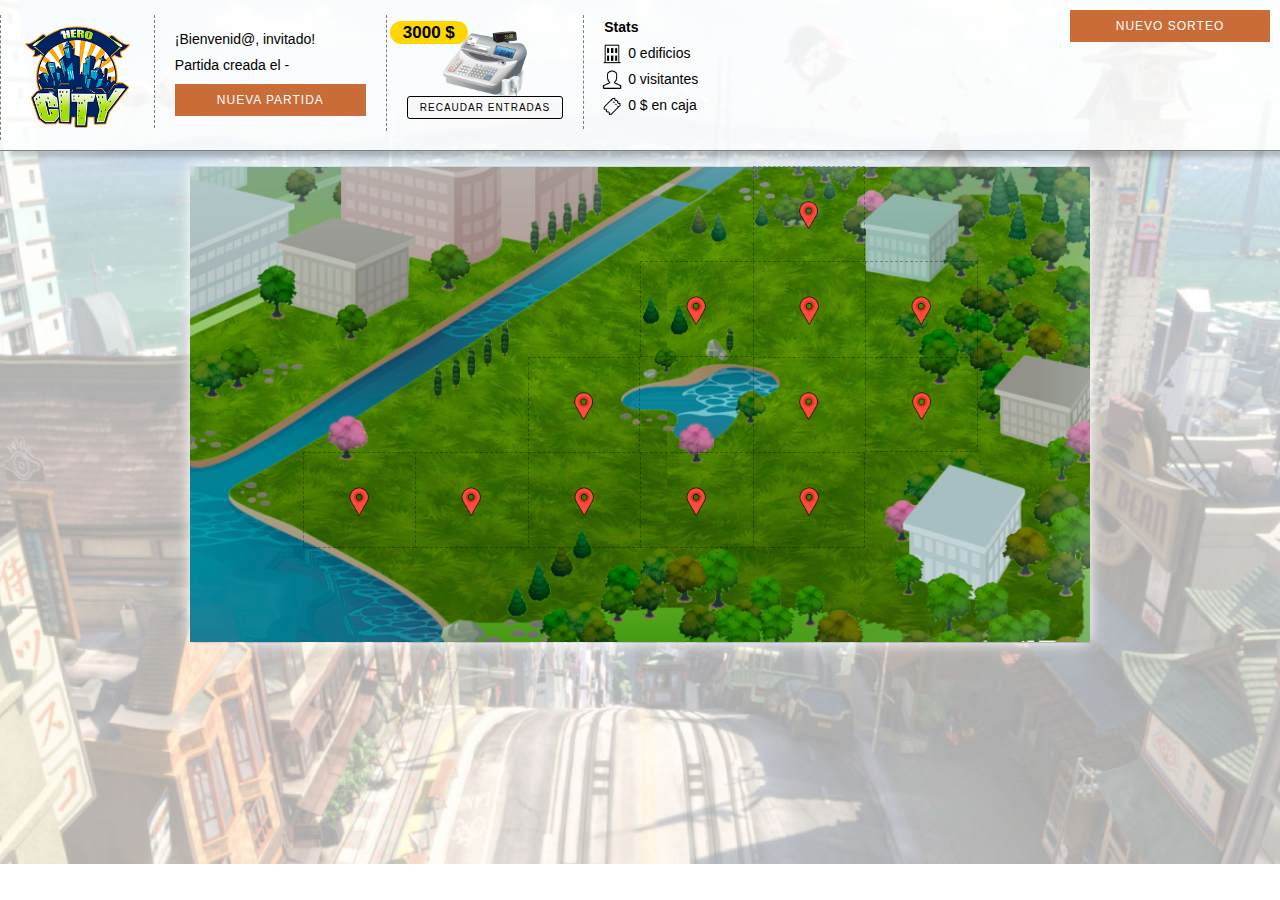
<file: index.html>
<!DOCTYPE html>
<html class="panelPrincipal">

	<head>
		<title>Hero City | Panel de juego</title>
		<meta charset="UTF-8">
		<link rel="stylesheet" type="text/css" href="css/reset.css">
		<link rel="stylesheet" type="text/css" href="css/style.css">
	</head>

	<body>

		<div class="controles">

			<section>
				<img src="img/logo.png" alt="Logo">
			</section>

			<section>
				<p>¡Bienvenid@, <span id="nombreUsuario">invitado</span>!</p>
				<p>Partida creada el <span id="fechaPartida">-</span></p>
				<button id="nuevaPartida">Nueva partida</button>
			</section>

			<section>
				<img src="img/caja.png" alt="caja">
				<p id="contadorSaldoActual">0 $</p>
				<button id="recaudarCaja">Recaudar entradas</button>
			</section>

			<section>
				<h3>Stats</h3>
				<p id="contadorEdificios">0 edificios</p>
				<p id="contadorVisitantes">0 visitantes</p>
				<p id="contadorRecaudacion">0$ en entradas</p>
			</section>

		</div>

		<div class="mapa">
			<div></div>
			<div></div>
			<div></div>
			<div></div>
			<div></div>
			<div class="celda" data-edificio-celda="vacia" data-id-celda="01"></div>
			<div></div>
			<div></div>
			<div></div>
			<div></div>
			<div></div>
			<div></div>
			<div class="celda" data-edificio-celda="vacia" data-id-celda="02"></div>
			<div class="celda" data-edificio-celda="vacia" data-id-celda="03"></div>
			<div class="celda" data-edificio-celda="vacia" data-id-celda="04"></div>
			<div></div>
			<div></div>
			<div></div>
			<div></div>
			<div class="celda" data-edificio-celda="vacia" data-id-celda="05"></div>
			<div></div>
			<div class="celda" data-edificio-celda="vacia" data-id-celda="06"></div>
			<div class="celda" data-edificio-celda="vacia" data-id-celda="07"></div>
			<div></div>
			<div></div>
			<div class="celda" data-edificio-celda="vacia" data-id-celda="08"></div>
			<div class="celda" data-edificio-celda="vacia" data-id-celda="09"></div>
			<div class="celda" data-edificio-celda="vacia" data-id-celda="10"></div>
			<div class="celda" data-edificio-celda="vacia" data-id-celda="11"></div>
			<div class="celda" data-edificio-celda="vacia" data-id-celda="12"></div>
			<div></div>
			<div></div>
			<div></div>
			<div></div>
			<div></div>
			<div></div>
			<div></div>
			<div></div>
			<div></div>
			<div></div>
		</div>

		<div id="alerta"></div>

		<button id="nuevoSorteo">Nuevo sorteo</button>

		<script src="js/comun.js"></script>
		<script src="js/panelGeneral.js"></script>

	</body>

</html>
</file>
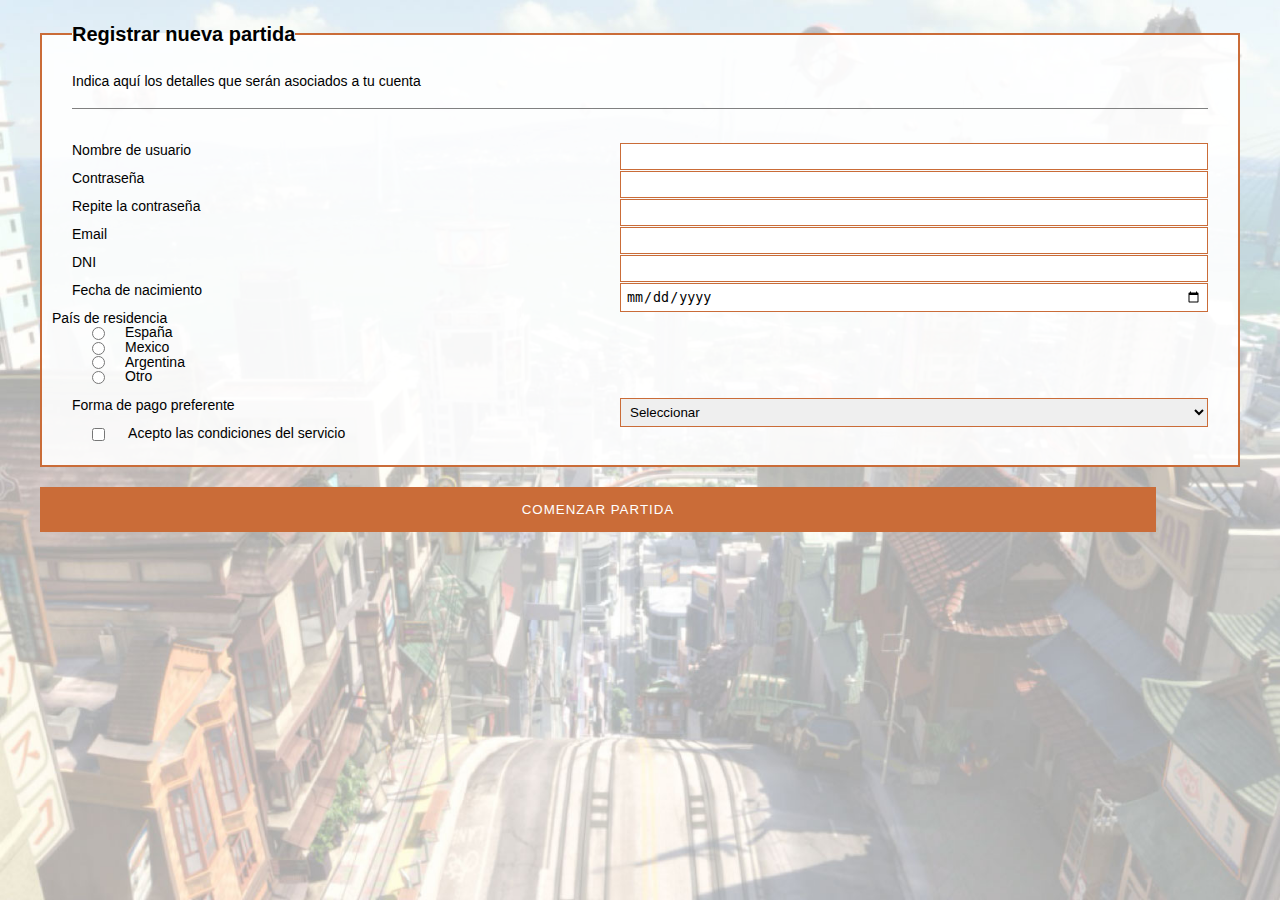
<file: paneles/nuevapartida.html>
<html lang="es">

	<head>
		<meta charset="UTF-8">
		<title>Nueva partida</title>
		<link rel="stylesheet" type="text/css" href="../css/reset.css">
		<link rel="stylesheet" type="text/css" href="../css/style.css">
	</head>

    <body class="panel">

		<form id="newGameForm" action="gestordedatos.php" method="POST" class="validateThis">

			<fieldset>

				<legend>Registrar nueva partida</legend>

				<p>Indica aquí los detalles que serán asociados a tu cuenta</p>
				<br>

				<label>Nombre de usuario
					<input class="js-validation" data-validations="required lenght noSpace" data-val-lenght="6" data-val-lenght="6" type="text" id="userName">
				</label>
				<br><br>

				<label>Contraseña
					<input class="js-validation" data-validations="required lenght hasUppercase hasLowercase hasNumber equalField" data-val-lenght="6" type="password" id="userPassword1">
				</label>
				<br><br>

				<label>Repite la contraseña
					<input class="js-validation" data-validations="required equalField" type="password" id="userPassword2">
				</label>
				<br><br>

				<label>Email
					<input class="js-validation" data-validations="required hasDot hasArroba" type="text" id="userEmail">
				</label>
				<br><br>

				<label>DNI
					<input class="js-validation" data-validations="required id" type="text" id="userID">
				</label>
				<br><br>

				<label>Fecha de nacimiento
					<input class="js-validation" data-validations="required"  id="userDate" type="date">
				</label>
				<br><br>

				País de residencia
					<label><input class="js-validation" data-validations="required" type="radio" name="userCountry" value="ES">España</label>
					<label><input class="js-validation" data-validations="required" type="radio" name="userCountry" value="MX">Mexico</label>
					<label><input class="js-validation" data-validations="required" type="radio" name="userCountry" value="AR">Argentina</label>
					<label><input class="js-validation" data-validations="required" type="radio" name="userCountry" value="XX">Otro</label>
				<br>

				<label>Forma de pago preferente
					<select id="paymentMethod" class="js-validation" data-validations="required">
						<option>Seleccionar</option>
						<option>Paypal</option>
						<option>Tarjeta de crédito</option>
						<option>Tarjeta de débito</option>
					</select>
				</label>
				<br><br>

				<small>
					<input class="js-validation" data-validations="required" type="checkbox" id="acceptsConditions" class="js-validation" data-validations="required"> Acepto las condiciones del servicio
				</small>
				<br><br>

			</fieldset>


			<button id="sendForm" data-validate="parent">COMENZAR PARTIDA</button>

		</form>

		<ul id="errores"></ul>

		<ul id="alerta">

		</ul>

		<script src="../js/utils.js"></script>
		<script src="../js/comun.js"></script>
		<script src="../js/nuevaPartida.js"></script>
		<script src="../js/validations.js"></script>

	</body>
</html>
</file>
<file: css/style.css>
*{
    margin:0;
    padding:0;
}
hr {
  width: 100%;
  border-bottom: 1px dashed rgba(0,0,0,.3);
  margin: 10px 0;
  border-top: none;
}

body {
    font-family: arial;
    font-size: 14px;
    margin: 0 auto;
    min-height: 96vh;
    width: 100%;
    font-family: Helvetica;
    background: url('../img/back.jpg') no-repeat center / cover;
}

.nuevoEdificio, .actualizarEdificio, .mercado {
    background: white
}

header {
    background: rgba(0, 0, 0, 0) url("../img/sprite-a.png") repeat-x scroll 0 0;
    height: 87px;
}
header img{
    margin-left: calc(50% - 100px);
    width: 200px;
}

p {
  font-family: Helvetica;
  margin: 12px 0;
}

*{
  margin:0;
  padding:0;
}

.panel * {
  margin-left: 20px !important;
  margin-right: 20px !important;
}

.panel h1 {
  padding-top: 30px
}

.panelPrincipal .controles {
  padding-top: 15px;
  overflow: auto;
  background: rgba(255,255,255,.8);
  margin-bottom: 15px;
  border-bottom: 1px solid grey;
  box-shadow: 10px 6px 5px rgba(0,0,0,.2);
}

.panelPrincipal .controles img {
  height: 115px;
  display: block;
  margin: 0 auto;
}

.panelPrincipal .controles section {
  padding: 5px 20px;
  margin-bottom: 10px;
  float: left;
  border-left: 1px dashed rgba(0,0,0,.5);
  position: relative;
}
.panelPrincipal .controles section:first-of-type {
  width: auto;
}

.panelPrincipal button, .panel a {
  display: block;
  float: none;
  font-size: 12px;
  width: 100%;
  border: medium none;
  color: inherit;
  font-weight: 500;
  letter-spacing: 1px;
  margin: 7px 0px;
  outline: medium none;
  padding: 6px 39px;
  position: relative;
  text-transform: uppercase;
  transition: all 0.3s ease 0s;
  border: 3px solid #ca6c38;
  color: white;
}

.panelPrincipal button:first-of-type{
  margin-top: 0
}

#contadorEdificios::before {
  content: "";
  width: 20px;
  height: 20px;
  background: url('../img/edificios.png') no-repeat center / contain;
  position: absolute;
  left: -26px;
  top: -2px;
}

#contadorRecaudacion::before {
  content: "";
  width: 20px;
  height: 20px;
  background: url('../img/entradas.png') no-repeat center / contain;
  position: absolute;
  left: -26px;
  top: -2px;
}

#contadorVisitantes::before {
  content: "";
  width: 20px;
  height: 20px;
  background: url('../img/habitantes.png') no-repeat center / contain;
  position: absolute;
  left: -26px;
  top: -2px;
}

#contadorUnidades::before {
  content: "";
  width: 20px;
  height: 20px;
  background: url('../img/unidades.png') no-repeat center / contain;
  position: absolute;
  left: -26px;
  top: -2px;
}

#contadorSaldoActual {
  position: absolute;
  left: 3px;
  top: -6px;
  background: gold;
  padding: 3px 13px;
  border-radius: 21px;
  font-weight: bold;
  font-size: 17px;
}

#recaudarCaja {
  background: none;
  color: black;
  width: auto;
  padding: 5px 12px;
  float: right;
  margin-top: -11px;
  border: 1px solid black;
  border-radius: 3px;
  font-size: 10px;
  background: rgb(248,248,248);
}

.panelPrincipal section:nth-child(3) img {
  height: 84px;
  margin-top: 3px;
}
.panelPrincipal section:nth-child(4) p {
  position: relative;
  left: 24px;
}

.mapa {
  width: 900px;
  background: url('../img/mapa.jpg') no-repeat center / contain;
  height: 477px;
  margin: 0px auto;
  box-shadow:  0 0 1em white
}




.mapa > div {
  float: left;
  width: 12.5%;
  height: 20%;
  border-left: 1px dashed transparent;
  border-bottom: 1px dashed transparent;
  box-sizing: border-box;
  position: relative;
}


.mapa > div[data-id-celda] {
  border-top: 1px dashed rgba(0,0,0,.3);
  border-left: 1px dashed rgba(0,0,0,.3);
  border-bottom: 1px dashed rgba(0,0,0,.3);
  border-right: 1px dashed rgba(0,0,0,.3);
  background-size: contain;
  background-repeat: no-repeat;
  background-position: center;
  transition: all .2s;
  cursor: pointer;
}

.mapa > div[data-id-celda]:hover {
  transform: scale(1.05);
  background-color: rgba(255,255,255,.3)
}

div[data-id-celda="01"],div[data-id-celda="03"],div[data-id-celda="04"],div[data-id-celda="05"],div[data-id-celda="06"] {
  border-bottom: 1px dashed transparent !important
}

div[data-id-celda="02"],div[data-id-celda="03"],div[data-id-celda="06"],div[data-id-celda="08"],div[data-id-celda="09"],div[data-id-celda="10"],div[data-id-celda="11"]{
  border-right: 1px dashed transparent !important
}

.mapa > div::before {
  content: "";
  width: 100%;
  position: absolute;
  height: 100%;
  left: 0;
  bottom: 0;
  background-size: contain;
  background-repeat: no-repeat;
}

.mapa > div[data-edificio-celda="vacia"]::before {
  background-image: url('../img/vacia.png');
  background-position: center;
}


.mapa > div[data-edificio-celda="noria"]::before {
  background-image: url('../img/noria.png');
  background-position: center;
  height: 125%;
}


.mapa > div[data-edificio-celda="looping"]::before {
  background-image: url('../img/looping.png');
  height: 125%;
  background-position: center;
}

.mapa > div[data-edificio-celda="troncos"]::before {
  background-image: url('../img/troncos.png');
  height: 125%;
  background-position: center;
}

.mapa > div[data-edificio-celda="rusa"]::before {
  background-image: url('../img/rusa.png');
  background-position: center;
  width: 140%;
  height: 140%;
  bottom: -20%;
  left: -20%;
}


.mapa > div[data-edificio-celda="cafe"]::before {
  background-image: url('../img/cafe.png');
  background-position: center;
  height: 140%;
  width: 140%;
  left: -20%;
  bottom: -20%;
}


.mapa > div[data-edificio-celda="hamburguesas"]::before {
  background-image: url('../img/hamburguesas.png');
  background-position: center;
  height: 120%;
  width: 120%;
  left: -10%;
  bottom: -6px;
}

.mapa > div[data-edificio-celda="refrescos"]::before {
  background-image: url('../img/refrescos.png');
  background-position: center;
  height: 140%;
  width: 140%;
  left: -20%;
  bottom: -20%;
}


.mapa > div[data-edificio-celda="asiatico"]::before {
  background-image: url('../img/asiatico.png');
  background-position: center;
  height: 140%;
  width: 140%;
  left: -20%;
  bottom: -20%;
}


.mapa > div[data-edificio-celda="auditorio"]::before {
  background-image: url('../img/auditorio.png');
  background-position: center;
  height: 140%;
  width: 140%;
  left: -20%;
  bottom: 0;
}













.panel p {
  padding-bottom: 20px;
  margin: 20px 0;
  border-bottom: 1px solid grey;
}


button,input[type='submit'],.panel a {
    width:calc(33% - 47px);
    float:left;
    overflow: auto;
    background: #ca6c38 none repeat scroll 0 0;
    border: medium none;
    color: inherit;
    cursor: pointer;
    display: inline-block;
    font-weight: 700;
    letter-spacing: 1px;
    margin: 15px 20px;
    outline: medium none;
    padding: 15px 0px;
    position: relative;
    text-transform: uppercase;
    transition: all 0.3s ease 0s;
    border: 3px solid #ca6c38;
    color: white;
}

button:hover,.panel a:hover{
    background-color: #ffccb0;
    color: #ca6c38;
}

.panel button, .panel a, .panel input[type="submit"]{
    display: block;
    float: none;
    font-weight: 300;
    margin: 10px auto;
    padding: 12px 0;
    width: 90%;
}

.panel a {
  text-align: center;
  width: 400px;
  text-decoration: none;
}

form {
    margin: 24px auto 0;
    width: calc(100% - 40px);
    font-family: arial;
}

fieldset{
    border: 2px solid #ca6c38;
    margin-bottom: 20px;
    padding: 10px;
    background: rgba(255,255,255,.9);
}

legend{
    font-size: 20px;
    font-weight: bold;
}

form label:nth-child(22),form label:nth-child(23),form label:nth-child(24),form label:nth-child(25){
  display: block;
  margin-left: 31%;
}

input[type="text"], input[type="date"], input[type="password"], input[type="number"], input[type="range"], select {
  border: 1px solid #ca6c38;
  float: right;
  width: 50%;
  padding: 5px;
}

input[type="radio"]:first-of-type,input[type="checkbox"] {
    margin-left: 27%;
}

input[type="radio"]{
    margin: 0 5px;
}

#errores{
  /* background-color: red; */
  color: black;
  font-weight: 400;
  text-align: left;
  line-height: 30px;
}

#mensajes,#textoResultado{
    background-color: rgba(0,255,0,.5);
    color: black;
    font-weight: bold;
    text-align: center;
}

.nuevoEdificio figure {
  float: left;
  width: calc(33.33% - 40px);
  height: auto;
  font-size: 10px;
  margin: 0 14px 25px 14px !important;
  cursor: pointer;
  border: 1px solid rgba(0,0,0,.3);
  padding: 5px;
}

.nuevoEdificio [data-tipo="atraccion"]::before {
  content: "Atracción";
  width: 100%;
  text-align: center;
  display: block;
  text-transform: uppercase;
  opacity: .5;
  padding-bottom: 2px;
  border-bottom: 1px dashed;
  font-size: 8px;
}

.nuevoEdificio [data-tipo="puesto"]::before {
  content: "Puesto";
  width: 100%;
  text-align: center;
  display: block;
  text-transform: uppercase;
  opacity: .5;
  padding-bottom: 2px;
  border-bottom: 1px dashed;
  font-size: 8px;
}

.nuevoEdificio figure:hover img{
  transform: scale(1.05);
}

.nuevoEdificio figcaption {
text-align: center;
margin: 0 !important;
font-weight: 800
}

.nuevoEdificio figcaption span {
  margin: 0 !important;
  display: block;
  width: 100%;
  font-weight: normal;
  position: relative;
}

.nuevoEdificio [data-tipo="atraccion"] span::after {
  content: "";
  width: 11px;
  height: 16px;
  background: url('../img/habitantes.png') no-repeat center / contain;
  position: absolute;
  right: 18px;
  top: -2px;
}

.nuevoEdificio [data-tipo="puesto"] span::after {
  content: "";
  width: 15px;
  height: 16px;
  background: url('../img/cash.png') no-repeat center / contain;
  position: absolute;
  right: 18px;
  top: -3px;
}

.nuevoEdificio img {
  width: 100%;
  margin: 0 !important;
  transition: all .5s;

}

.nuevoEdificio button {
  float: right;
  width: 35%;
  font-size: 11px;
}

.nuevoEdificio button:first-of-type{
  float: left;
  width: 35%;
}

#alerta{
    border-top: 1px solid grey;
    bottom: 0;
    font-weight: bold;
    left: 0;
    margin: 0 !important;
    position: fixed;
    text-align: center;
    transform: translateY(100%);
    width: 100%;
    transition: all .3s ease-in;
    padding:20px 0;
}

#alerta[data-tipo="error"]{
    background: #F78181;
}

#alerta[data-tipo="success"]{
    background: #81F79F;
}

#alerta[data-tipo="warning"]{
    background: #D8F781;
}

#alerta.activa{
    transform: translateY(0);
}

#nuevoSorteo {
  position: fixed;
  top: 10px;
  right: 10px;
  width: 200px;
}
</file>
